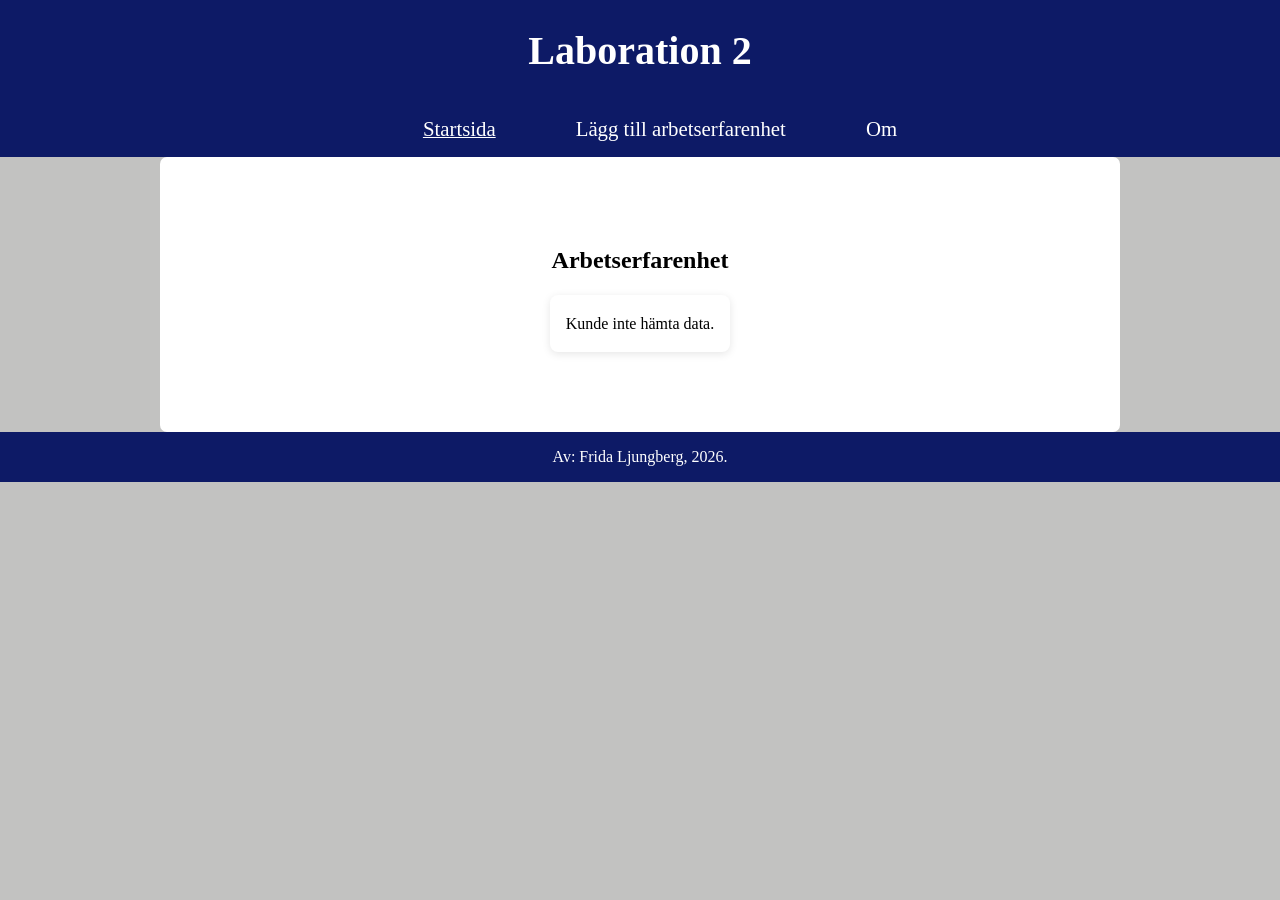
<file: index.html>
<!DOCTYPE html>
<html lang="sv">

<head>
    <meta charset="UTF-8">
    <meta name="viewport" content="width=device-width, initial-scale=1.0">
    <title>Startsida</title>
    <link rel="stylesheet" href="style.css">
</head>

<body>

    <!--Header-->
    <header>
        <h1>Laboration 2</h1>

        <!--Navigering-->
        <nav>
            <ul>
                <li class="you-are-here"><a href="/">Startsida</a></li>
                <li><a href="add.html">Lägg till arbetserfarenhet</a></li>
                <li><a href="about.html">Om</a></li>
            </ul>
        </nav>

    </header>

    <!--Main-->
    <div class="container">
        <main>
           <h2>Arbetserfarenhet</h2>

           <ul id="workexperience-list"></ul>
        </main>

    </div>

    <!--Footer-->
    <footer>
        <p>Av: Frida Ljungberg, 2026.</p>
    </footer>

     <script src="app.js"></script>
</body>

</html>
</file>
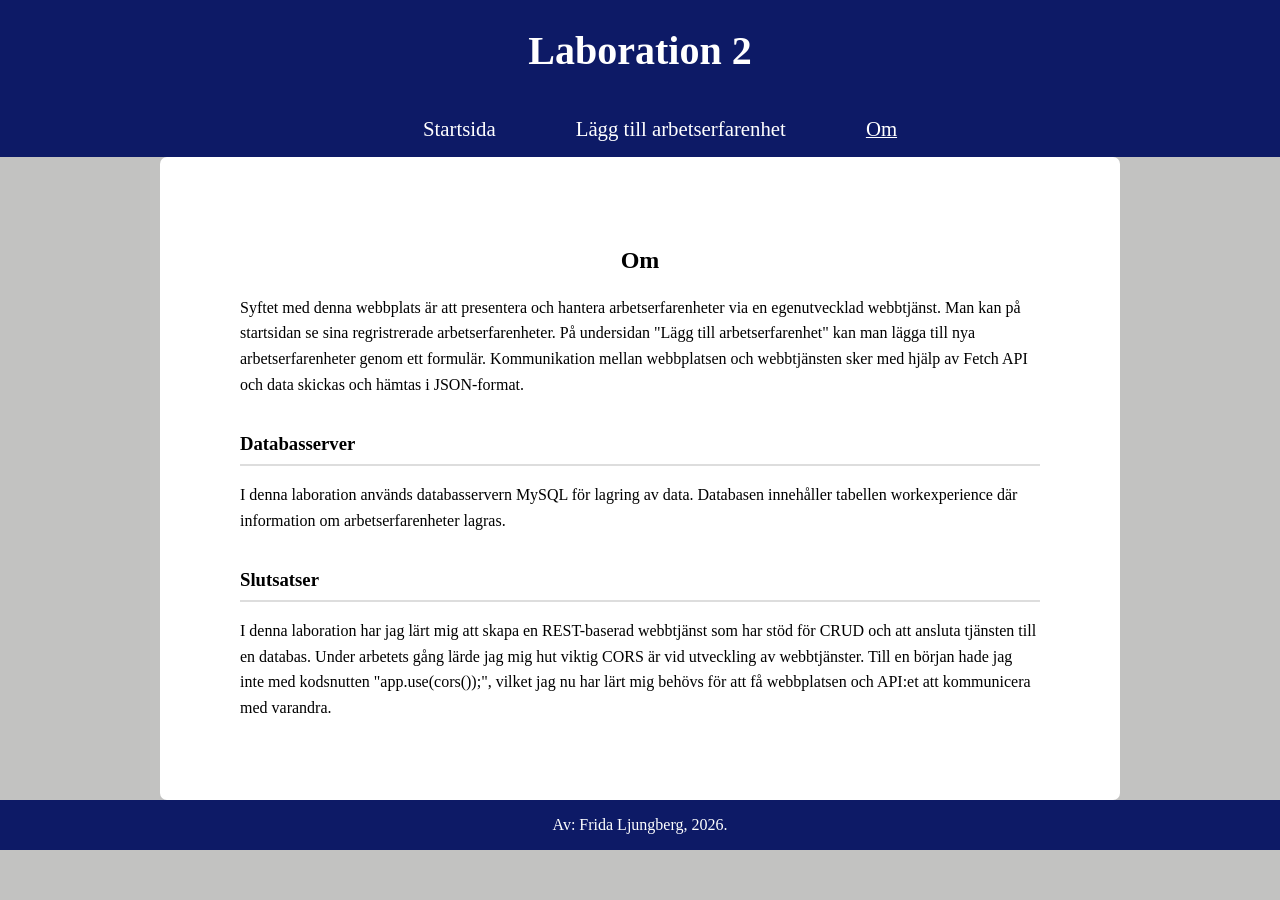
<file: about.html>
<!DOCTYPE html>
<html lang="sv">

<head>
    <meta charset="UTF-8">
    <meta name="viewport" content="width=device-width, initial-scale=1.0">
    <title>Om</title>
    <link rel="stylesheet" href="style.css">
</head>

<body>

    <!--Header-->
    <header>
        <h1>Laboration 2</h1>

        <!--Navigering-->
        <nav>
            <ul>
                <li><a href="/">Startsida</a></li>
                <li><a href="add.html">Lägg till arbetserfarenhet</a></li>
                <li class="you-are-here"><a href="about.html">Om</a></li>
            </ul>
        </nav>

    </header>

    <!--Main-->
    <div class="container">
        <main>
            <h2>Om</h2>
            <p>
                Syftet med denna webbplats är att presentera och hantera arbetserfarenheter via en egenutvecklad webbtjänst.
                Man kan på startsidan se sina regristrerade arbetserfarenheter. På undersidan "Lägg till arbetserfarenhet" 
                kan man lägga till nya arbetserfarenheter genom ett formulär.
                Kommunikation mellan webbplatsen och webbtjänsten sker med hjälp av Fetch API och data skickas och hämtas i JSON-format.
            </p>

            <h3>Databasserver</h3>
            <p>
                I denna laboration används databasservern MySQL för lagring av data. 
                Databasen innehåller tabellen workexperience där information om arbetserfarenheter lagras.
            </p>

            <h3>Slutsatser</h3>
            <p>
                I denna laboration har jag lärt mig att skapa en REST-baserad webbtjänst som har stöd för CRUD
                och att ansluta tjänsten till en databas. 
                Under arbetets gång lärde jag mig hut viktig CORS är vid utveckling av webbtjänster.
                Till en början hade jag inte med kodsnutten "app.use(cors());", vilket jag nu har lärt mig behövs för att
                få webbplatsen och API:et att kommunicera med varandra.
            </p>
        </main>

    </div>

    <!--Footer-->
    <footer>
        <p>Av: Frida Ljungberg, 2026.</p>
    </footer>

</body>

</html>
</file>
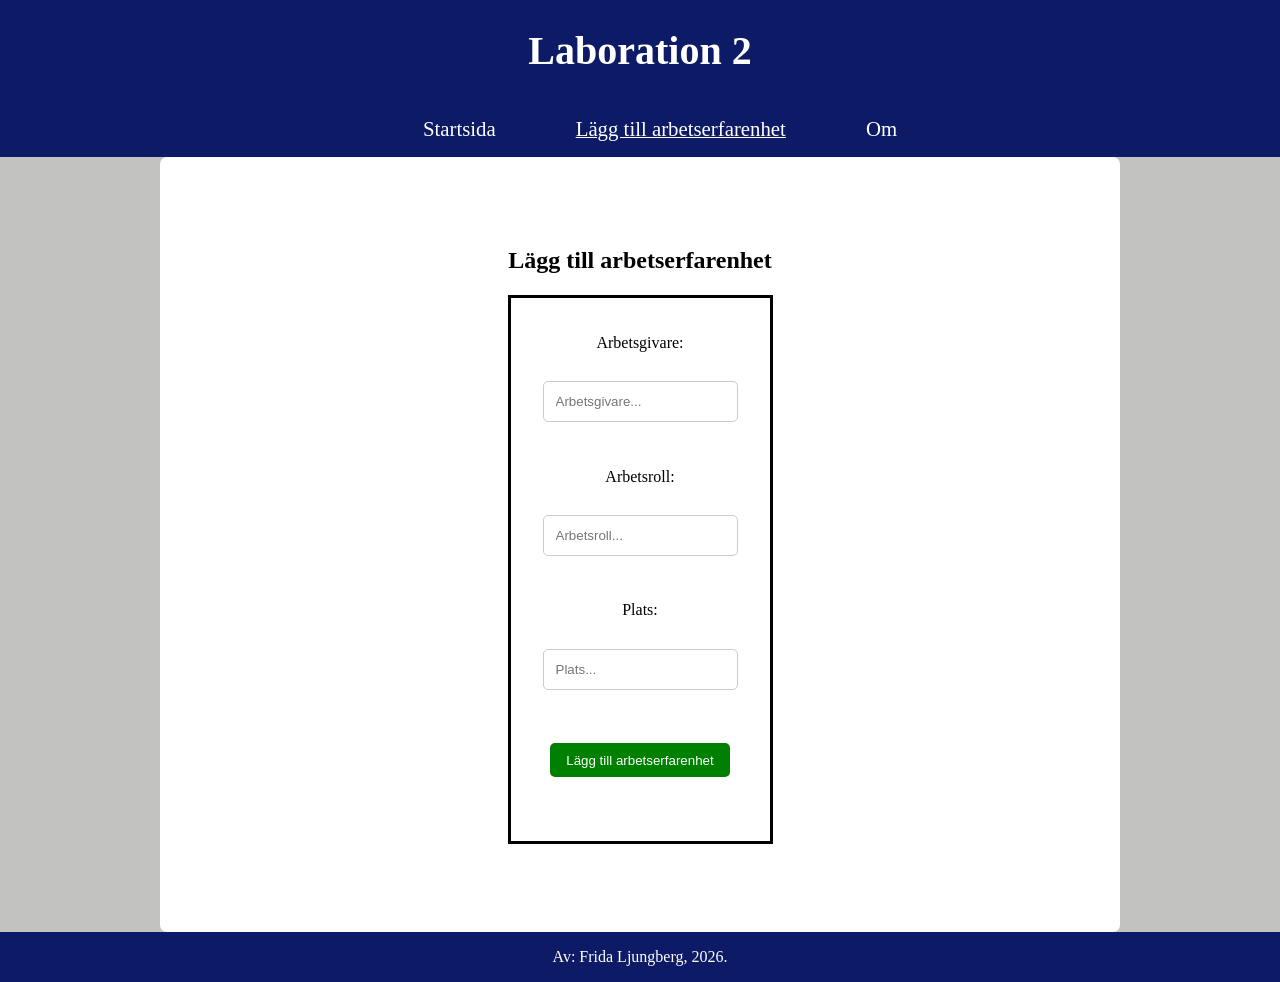
<file: add.html>
<!DOCTYPE html>
<html lang="sv">

<head>
    <meta charset="UTF-8">
    <meta name="viewport" content="width=device-width, initial-scale=1.0">
    <title>Lägg till arbetserfarenhet</title>
    <link rel="stylesheet" href="style.css">
</head>

<body>

    <!--Header-->
    <header>
        <h1>Laboration 2</h1>

        <!--Navigering-->
        <nav>
            <ul>
                <li><a href="/">Startsida</a></li>
                <li class="you-are-here"><a href="add.html">Lägg till arbetserfarenhet</a></li>
                <li><a href="about.html">Om</a></li>
            </ul>
        </nav>

    </header>

    <!--Main-->
    <div class="container">
        <main>
            <h2>Lägg till arbetserfarenhet</h2>

            <!--Formulär-->
            <form id="workexperience-form">
                <label for="companyname">Arbetsgivare:</label><br>
                <input type="text" id="companyname" name="companyname" placeholder="Arbetsgivare..."><br>

                <label for="jobtitle">Arbetsroll:</label><br>
                <input type="text" id="jobtitle" name="jobtitle" placeholder="Arbetsroll..."><br>

                <label for="location">Plats:</label><br>
                <input type="text" id="location" name="location" placeholder="Plats..."><br>

                <button type="submit" class="add-button">Lägg till arbetserfarenhet</button>

                <ul id="error-messages"></ul>
            </form>
        

        </main>

    </div>

    <!--Footer-->
    <footer>
        <p>Av: Frida Ljungberg, 2026.</p>
    </footer>

    <script src="app.js"></script>
</body>

</html>
</file>
<file: style.css>
body {
    background-color: rgb(194, 194, 193);
    margin: 0 auto;
    font-family: Georgia, 'Times New Roman', Times, serif;
    display: flex;
    flex-direction: column;
    align-items: center;
}

header {
    background-color: rgb(13, 26, 102);
    width: 100%;
    display: flex;
    flex-direction: column;
    align-items: center;
}

h1 {
    font-size: 2.5rem;
    color: white;
}

nav ul {
    display: flex;
    gap: 5rem;
}

a {
    font-size: 1.3rem;
    color: white;
    text-decoration: none;
    font-weight: 400;
}

a:hover {
    background-color: rgb(73, 86, 156);
}

a:active {
    background-color: rgb(89, 108, 214);
}

li {
    list-style: none;
}

.you-are-here {
    text-decoration: underline;
    color: white;
}

.container {
    display: flex;
    flex-direction: column;
    align-items: center;
    background-color: white;
    width: 75%;
    border-radius: 7px;
}

#workexperience-list {
    list-style: none;
    padding: 0;
    max-width: 800px;
    margin: 0 auto;
    text-align: center;

}

#workexperience-list li {
    background: #fff;
    padding: 1rem;
    margin-bottom: 1rem;
    border-radius: 8px;
    box-shadow: 0 2px 8px rgba(0, 0, 0, 0.1);
    line-height: 1.6;
}

#workexperience-list button {
    margin-top: 0.75rem;
    background-color: #e74c3c;
    color: white;
    border: none;
    padding: 0.6rem 1rem;
    border-radius: 5px;
    cursor: pointer;
}

#workexperience-list button:hover {
    background-color: #c0392b;
}

form {
    display: flex;
    flex-direction: column;
    align-items: center;
    border: solid;
    padding: 2rem;
    margin-bottom: 1.5rem;
}

#workexperience-form input {
    width: 100%;
    padding: 0.75rem;
    margin-bottom: 1rem;
    border: 1px solid #ccc;
    border-radius: 5px;
    box-sizing: border-box;
}

.add-button {
    margin-top: 0.75rem;
    background-color: green;
    color: white;
    border: none;
    padding: 0.6rem 1rem;
    border-radius: 5px;
    cursor: pointer;
}

.add-button:hover {
    background-color: rgb(2, 88, 2);
}

#error-messages {
    color: red;
    font-weight: 600;
    list-style: none;
    padding: 0;
    margin-top: 1rem;

}

footer {
    background-color: rgb(13, 26, 102);
    color: white;
    width: 100%;
    display: flex;
    flex-direction: column;
    align-items: center;
}

main {
    padding: 2rem;
    border-radius: 10px;
    max-width: 800px;
    margin: 2rem auto;
    line-height: 1.6;
}

main h2 {
    margin-bottom: 1rem;
    text-align: center;
}

main h3 {
    margin-top: 2rem;
    margin-bottom: 0.5rem;
    border-bottom: 2px solid #ddd;
    padding-bottom: 0.3rem;
}

main p {
    margin-bottom: 1rem;
}

/*Mediaquery för mindre skärmar*/
@media (max-width: 600px) {

    nav ul {
        flex-direction: column;
        align-items: center;
        gap: 1rem;
    }

}
</file>
